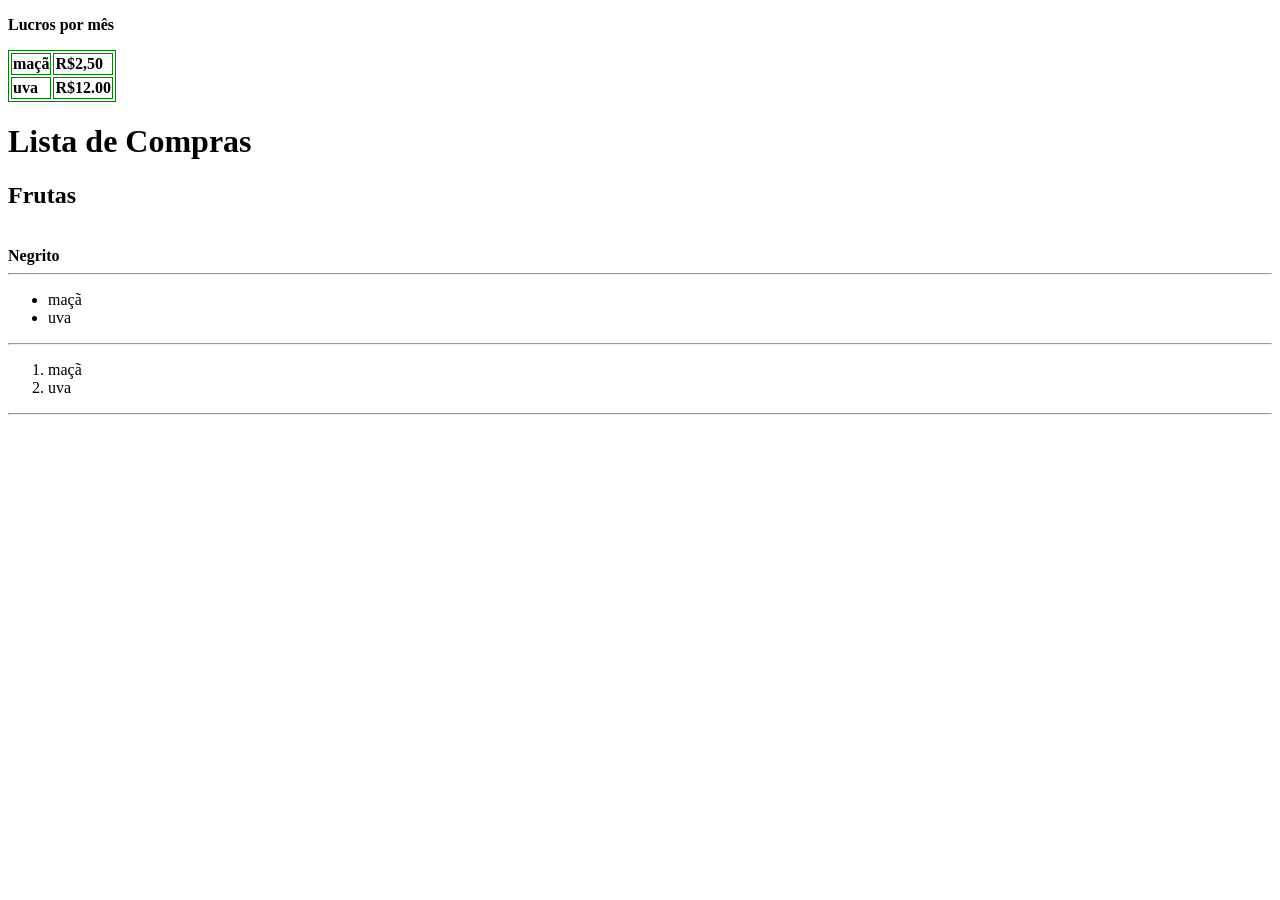
<file: aula1.html>
<!DOCTYPE html>
<html lang="en">
<head> <!- não fica visivel na pagina ->
    <meta charset="UTF-8">
    <meta name="viewport" content="width=device-width, initial-scale=1.0">
    <title>Aula1</title>
    <style>
        table,th,td {border: 0.5px solid green;}
    </style>
</head>
<body> <!-fica visivel na pagina ->
    
    <b>
        <p> Lucros por mês</p>
        <table> <!- tabela ->
                <tr>
                    <td>maçã</td>
                    <td>R$2,50</td>
                </tr>
                <tr>
                    <td>uva</td>
                    <td>R$12.00</td>
                </tr>
        
        </table>

    </b>
    <h1> Lista de Compras </h1>
    <h2> Frutas</h2>
    <br> <! - tag única para quebra de linha ->
    <b> Negrito </b>
    <hr> <!- tag unica ->
    <ul> <!- começar uma lista ->
        <li> maçã </li> <!- ponto em preto ->
        <li> uva</li>
    </ul>
    <hr>
    <ol><!- começar uma lista numerada ->
        <li>maçã</li>
        <li>uva</li>
    </ol>
    <hr>


</body>
</html><!- não fica visivel na pagina ->
</file>
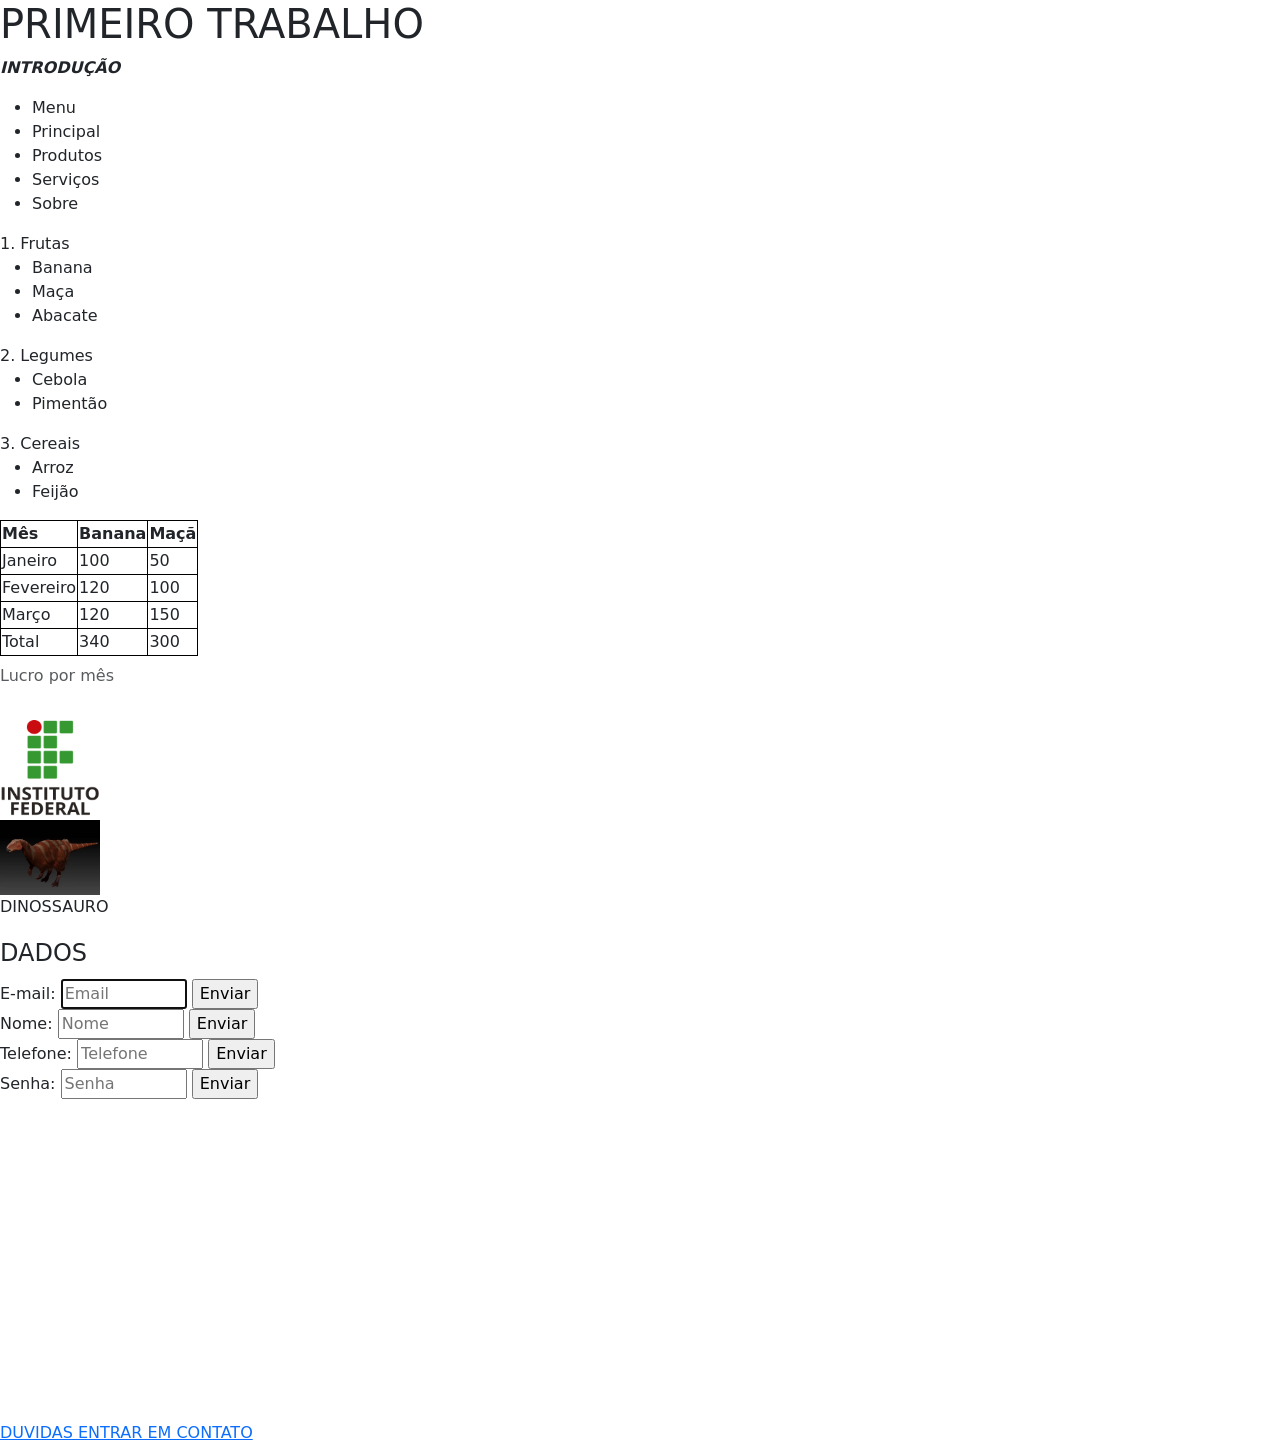
<file: trabalho1.html>
<!DOCTYPE html>
<html lang="en">
<head>
    <meta charset="UTF-8">
    <meta name="viewport" content="width=device-width, initial-scale=1.0">
    <link href="https://cdn.jsdelivr.net/npm/bootstrap@5.3.3/dist/css/bootstrap.min.css" 
    rel="stylesheet" integrity="sha384-QWTKZyjpPEjISv5WaRU9OFeRpok6YctnYmDr5pNlyT2bRjXh0JMhjY6hW+ALEwIH" 
    crossorigin="anonymous">
    <title>TRABALHO_1</title>
    <style>
        table,
        th,
        td {
            border:1.0px solid black;   
        }
    </style>
</head>
<body>
    <header>
        <h1>PRIMEIRO TRABALHO</h1>
        <p>
            <i>
                <b>
                    INTRODUÇÃO 
                </b>
            </i>
        </p>
    </header>
    <nav>
        <ul>
            <li>Menu</li>
            <li>Principal</li>
            <li>Produtos</li>
            <li>Serviços</li>
            <li>Sobre</li>
        </ul>
    </nav>
    <main>
        <section>
                1. Frutas
              <ul>
                <li>Banana</li>
                <li>Maça</li>
                <li>Abacate</li>
            </ul>
                2. Legumes
                <ul>
                    <li>Cebola</li>
                    <li>Pimentão</li>
                </ul>  
                3. Cereais
                <ul>
                    <li>Arroz</li>
                    <li>Feijão</li>
                </ul>
            <table>
              <caption>Lucro por mês
              </caption>
                <thead>
                    <tr>
                        <th>Mês</th>
                        <th>Banana</th>
                        <th>Maçã</th>
                    </tr>
                </thead>    
                <tbody>
                  <tr>
                    <td>Janeiro</td>
                    <td>100</td>
                    <td>50</td>
                  </tr>
                  <tr>
                    <td colspan="1">Fevereiro</td>
                    <td>120</td>
                    <td>100</td>
                  </tr>
                  <tr>
                    <td>Março</td>
                    <td>120</td>
                    <td>150</td>
                  </tr>
                </tbody>
                <tfoot>
                  <tr>
                    <td>Total</td>
                    <td>340</td>
                    <td>300</td>
                  </tr>
                </tfoot>
              </table><br>
              <a href="https://ifrs.edu.br/">
                <img src="img/ifrs.png" alt="figura do if" width="100" height="100"/>
              </a>    
              <figure>
                <img src="img/dinossauro.png" alt="figura de dinossauro" width="100"/>
                <figcaption>DINOSSAURO</figcaption>
              </figure>
            </section>
            <section> 
              <form method="post" action="recebe.php" >
                <fieldset>
                  <legend>DADOS</legend>
                  <label for="email">E-mail:</label>
                  <input type="text" id="email"  size="10"
                  maxlength="40" required autofocus
                  placeholder="Email">
                  <input type="submit" name="enviar" value="Enviar"><br>

                  <label for="nome">Nome:</label>
                  <input type="text" id="nome"  size="10"
                  maxlength="30" required
                  placeholder="Nome">
                  <input type="submit" name="enviar" value="Enviar"><br>

                  <label for="tel">Telefone:</label>
                  <input type="text" id="tel"  size="10"
                  maxlength="10" required
                  placeholder="Telefone">
                  <input type="submit" name="enviar" value="Enviar"><br>

                  <label for="senha">Senha:</label>
                  <input type="password" id="senha"  size="10"
                  maxlength="10" required
                  placeholder="Senha">
                  <input type="submit" name="enviar" value="Enviar"><br>

                  <iframe width="560" height="315" src="https://www.youtube.com/embed/XaZJUMm81XA?si=fZVxk6fdrHy6KZ1n" 
                  title="YouTube video player" allow="accelerometer; autoplay; clipboard-write; 
                  encrypted-media; gyroscope; picture-in-picture; web-share" referrerpolicy="strict-origin-when-cross-origin" 
                  allowfullscreen></iframe>
                </fieldset>
              </form>  
            </section>
          </main>
          <footer>
            <a href="https://www.gov.br/" >DUVIDAS ENTRAR EM CONTATO</a>
          </footer>
          <script src="https://cdn.jsdelivr.net/npm/bootstrap@5.3.3/dist/js/bootstrap.bundle.min.js" 
          integrity="sha384-YvpcrYf0tY3lHB60NNkmXc5s9fDVZLESaAA55NDzOxhy9GkcIdslK1eN7N6jIeHz" 
          crossorigin="anonymous"></script>
</body>
</html>
</file>
